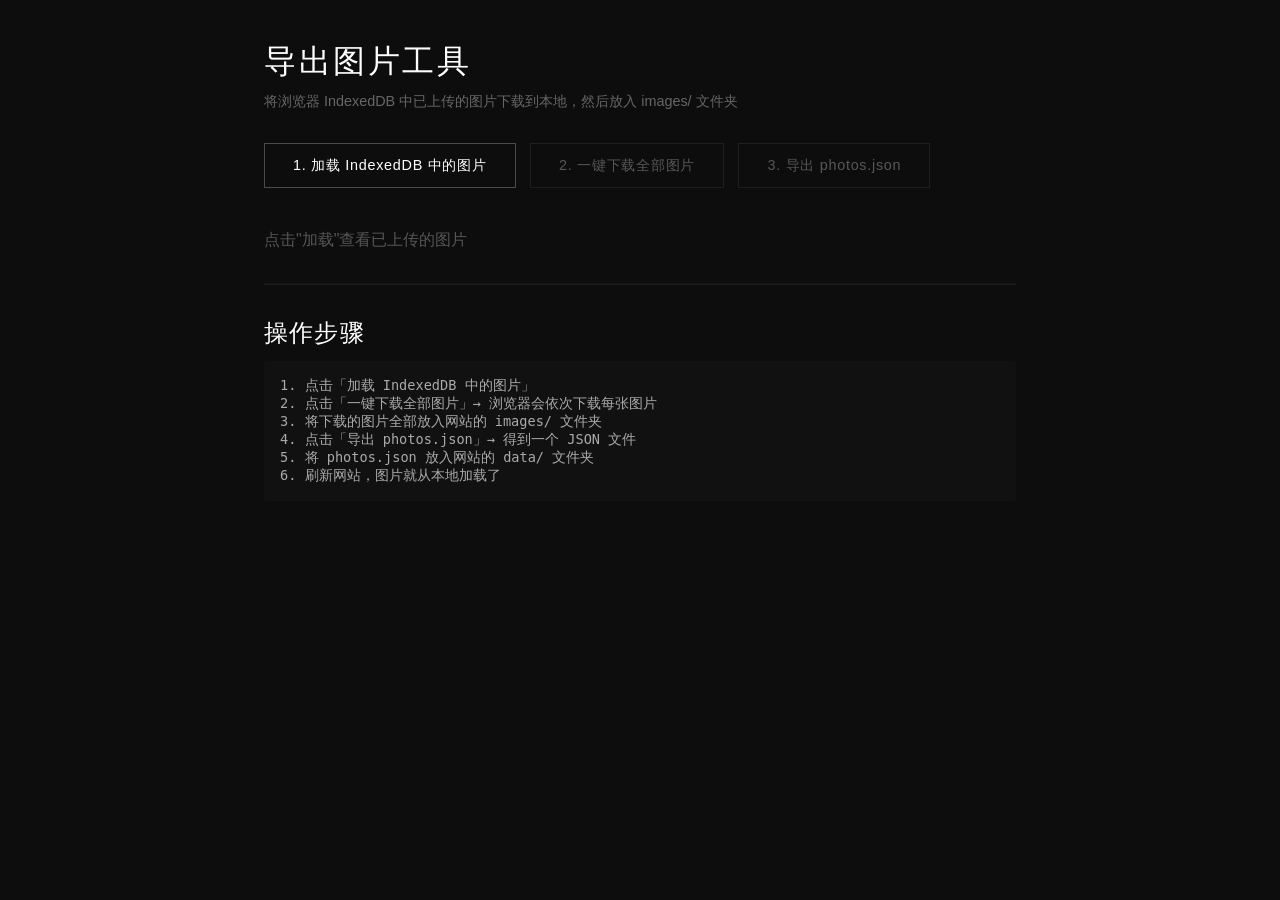
<file: export-tool.html>
<!DOCTYPE html>
<html lang="zh-CN">
<head>
    <meta charset="UTF-8">
    <meta name="viewport" content="width=device-width, initial-scale=1.0">
    <title>导出图片工具</title>
    <style>
        * { margin: 0; padding: 0; box-sizing: border-box; }
        body {
            font-family: "PingFang SC", "Microsoft YaHei", sans-serif;
            background: #0d0d0d; color: #ccc;
            padding: 40px 24px; max-width: 800px; margin: 0 auto;
        }
        h1 { color: #fff; font-weight: 300; margin-bottom: 8px; letter-spacing: 0.08em; }
        .sub { color: #666; font-size: 0.9rem; margin-bottom: 32px; }
        .btn {
            display: inline-block; padding: 12px 28px; cursor: pointer;
            border: 1px solid rgba(255,255,255,0.25); background: none;
            color: #fff; font-size: 0.9rem; font-family: inherit;
            letter-spacing: 0.05em; transition: all 0.25s; margin-right: 10px; margin-bottom: 10px;
        }
        .btn:hover { background: rgba(255,255,255,0.08); border-color: rgba(255,255,255,0.5); }
        .btn:disabled { opacity: 0.3; cursor: not-allowed; }
        .photos { margin-top: 32px; display: flex; flex-direction: column; gap: 10px; }
        .photo-item {
            display: flex; align-items: center; gap: 16px; padding: 12px;
            background: #111; border-radius: 4px;
        }
        .photo-item img { width: 80px; height: 60px; object-fit: cover; border-radius: 3px; }
        .photo-info { flex: 1; }
        .photo-info .title { color: #ddd; font-size: 0.95rem; }
        .photo-info .cat { color: #666; font-size: 0.8rem; }
        .status { color: #4a4; font-size: 0.8rem; }
        .status.pending { color: #888; }
        hr { border-color: rgba(255,255,255,0.06); margin: 32px 0; }
        code {
            display: block; background: #111; padding: 16px; margin-top: 12px;
            font-size: 0.85rem; color: #aaa; border-radius: 4px; white-space: pre-wrap;
        }
    </style>
</head>
<body>
    <h1>导出图片工具</h1>
    <p class="sub">将浏览器 IndexedDB 中已上传的图片下载到本地，然后放入 images/ 文件夹</p>

    <button class="btn" id="btnLoad">1. 加载 IndexedDB 中的图片</button>
    <button class="btn" id="btnDownloadAll" disabled>2. 一键下载全部图片</button>
    <button class="btn" id="btnExportJSON" disabled>3. 导出 photos.json</button>

    <div class="photos" id="photoList">
        <p style="color:#555">点击"加载"查看已上传的图片</p>
    </div>

    <hr>
    <h2 style="color:#fff;font-weight:300;letter-spacing:0.05em">操作步骤</h2>
    <code>1. 点击「加载 IndexedDB 中的图片」
2. 点击「一键下载全部图片」→ 浏览器会依次下载每张图片
3. 将下载的图片全部放入网站的 images/ 文件夹
4. 点击「导出 photos.json」→ 得到一个 JSON 文件
5. 将 photos.json 放入网站的 data/ 文件夹
6. 刷新网站，图片就从本地加载了</code>

    <script>
        const DB_NAME = "PhotoGallery";
        const DB_VERSION = 1;
        let photos = [];

        function openDB() {
            return new Promise((resolve, reject) => {
                const req = indexedDB.open(DB_NAME, DB_VERSION);
                req.onsuccess = (e) => resolve(e.target.result);
                req.onerror = () => reject(req.error);
            });
        }

        document.getElementById("btnLoad").addEventListener("click", async () => {
            const db = await openDB();
            const tx = db.transaction("photos", "readonly");
            const req = tx.objectStore("photos").getAll();
            req.onsuccess = () => {
                photos = req.result || [];
                renderPhotos();
                document.getElementById("btnDownloadAll").disabled = photos.length === 0;
                document.getElementById("btnExportJSON").disabled = photos.length === 0;
            };
        });

        function renderPhotos() {
            const list = document.getElementById("photoList");
            if (photos.length === 0) {
                list.innerHTML = '<p style="color:#555">没有找到已上传的图片</p>';
                return;
            }
            list.innerHTML = photos.map((p, i) => `
                <div class="photo-item">
                    <img src="${p.src}" alt="${p.title}">
                    <div class="photo-info">
                        <div class="title">${escapeHTML(p.title)}</div>
                        <div class="cat">${p.category}</div>
                    </div>
                    <span class="status pending" id="status${i}">待下载</span>
                    <button class="btn" onclick="downloadOne(${i})" style="padding:6px 14px;font-size:0.8rem">下载</button>
                </div>
            `).join("");
        }

        function escapeHTML(s) {
            const div = document.createElement("div");
            div.textContent = s;
            return div.innerHTML;
        }

        function downloadOne(index) {
            const photo = photos[index];
            const ext = photo.src.startsWith("data:image/png") ? "png" : "jpg";
            const filename = `${photo.category}_${photo.title}_${photo.id}.${ext}`;
            downloadFile(photo.src, filename);
            document.getElementById("status" + index).textContent = "已下载";
            document.getElementById("status" + index).className = "status";
        }

        document.getElementById("btnDownloadAll").addEventListener("click", async () => {
            for (let i = 0; i < photos.length; i++) {
                const photo = photos[i];
                const ext = photo.src.startsWith("data:image/png") ? "png" : "jpg";
                const filename = `${photo.category}_${photo.title}_${photo.id}.${ext}`;
                downloadFile(photo.src, filename);
                document.getElementById("status" + i).textContent = "已下载";
                document.getElementById("status" + i).className = "status";
                await sleep(500);
            }
        });

        document.getElementById("btnExportJSON").addEventListener("click", () => {
            const exportData = photos.map(p => ({
                id: p.id,
                src: `images/${p.category}_${p.title}_${p.id}.jpg`,
                category: p.category,
                title: p.title,
            }));
            const blob = new Blob([JSON.stringify(exportData, null, 2)], { type: "application/json" });
            const url = URL.createObjectURL(blob);
            const a = document.createElement("a");
            a.href = url;
            a.download = "photos.json";
            a.click();
            URL.revokeObjectURL(url);
        });

        function downloadFile(dataUrl, filename) {
            const a = document.createElement("a");
            a.href = dataUrl;
            a.download = filename;
            a.click();
        }

        function sleep(ms) { return new Promise(r => setTimeout(r, ms)); }
    </script>
</body>
</html>
</file>
